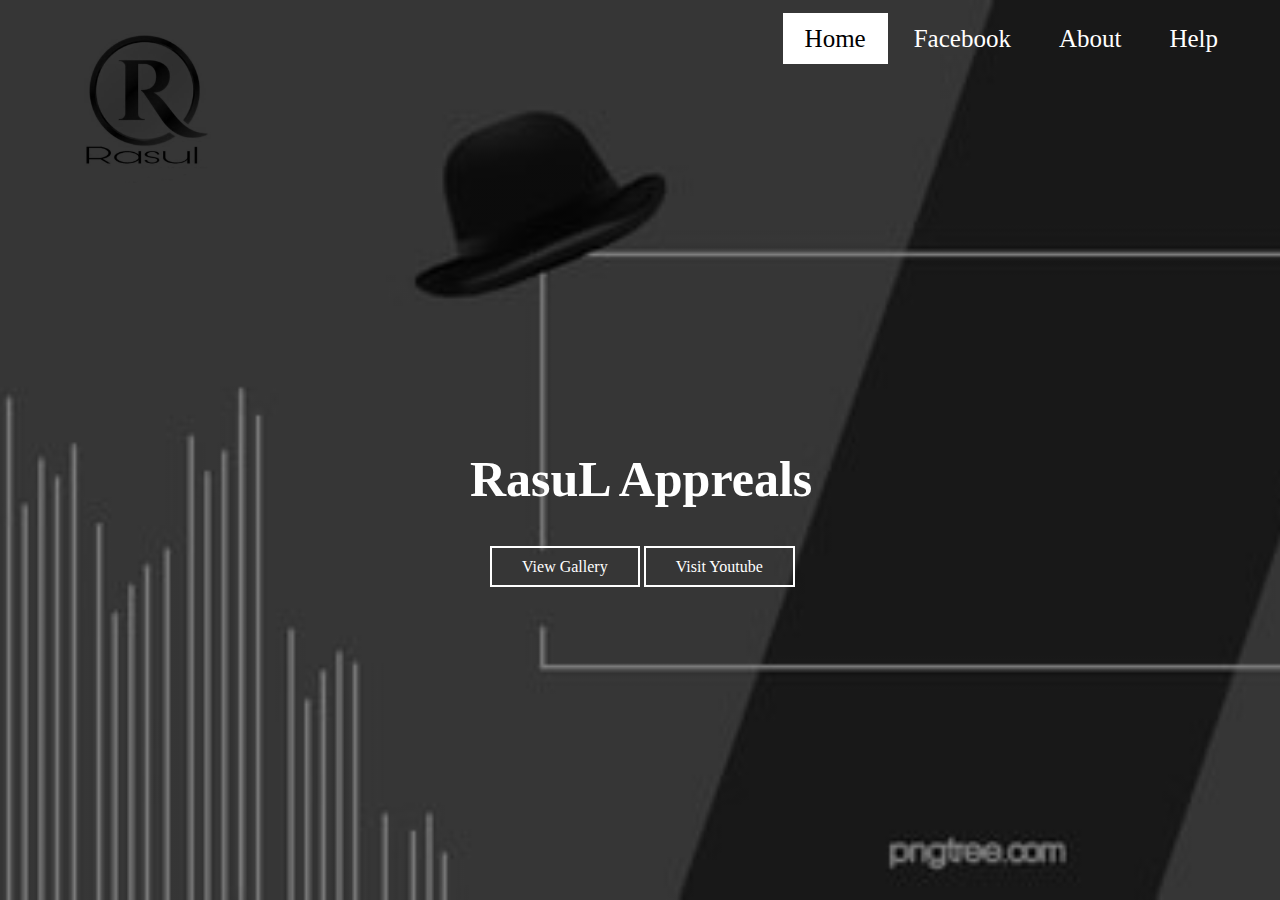
<file: index.html>
<!DOCTYPE html>
 <html>
 <head>
 	<title>RasuL Appreals</title>
 	<link rel="stylesheet" type="text/css" href="New Text Document.css">
 </head>
<body>
	<header>
		<div class="website">
			<div class="logo">
			<img src="FB_IMG_1595416964637.png">	
			</div>

			<ul>
				<li class="active"><a href="#">Home</a></li>
				<li><a href="https://m.facebook.com/simplestyles.bd/?ref=opera_speed_dial">Facebook</a></li>
				<li><a href="#">About</a></li>
				<li><a href="#">Help</a></li>
			</ul>	
		</div>
		<div class="B">
			<h1>RasuL Appreals</h1>
		</div>
		<div class="button">
			<a href="file:///C:/Users/user/Desktop/Fardin/PDF%20BOOK/WEB%20DESIGN/RASUL/Gallery.html" class="btn">View Gallery</a>
			<a href="https://www.youtube.com/channel/UCfda1yET0EAjmwI45JqCOrQ" class="btn1">Visit Youtube</a>
	</header>

</body>
</html>
</file>
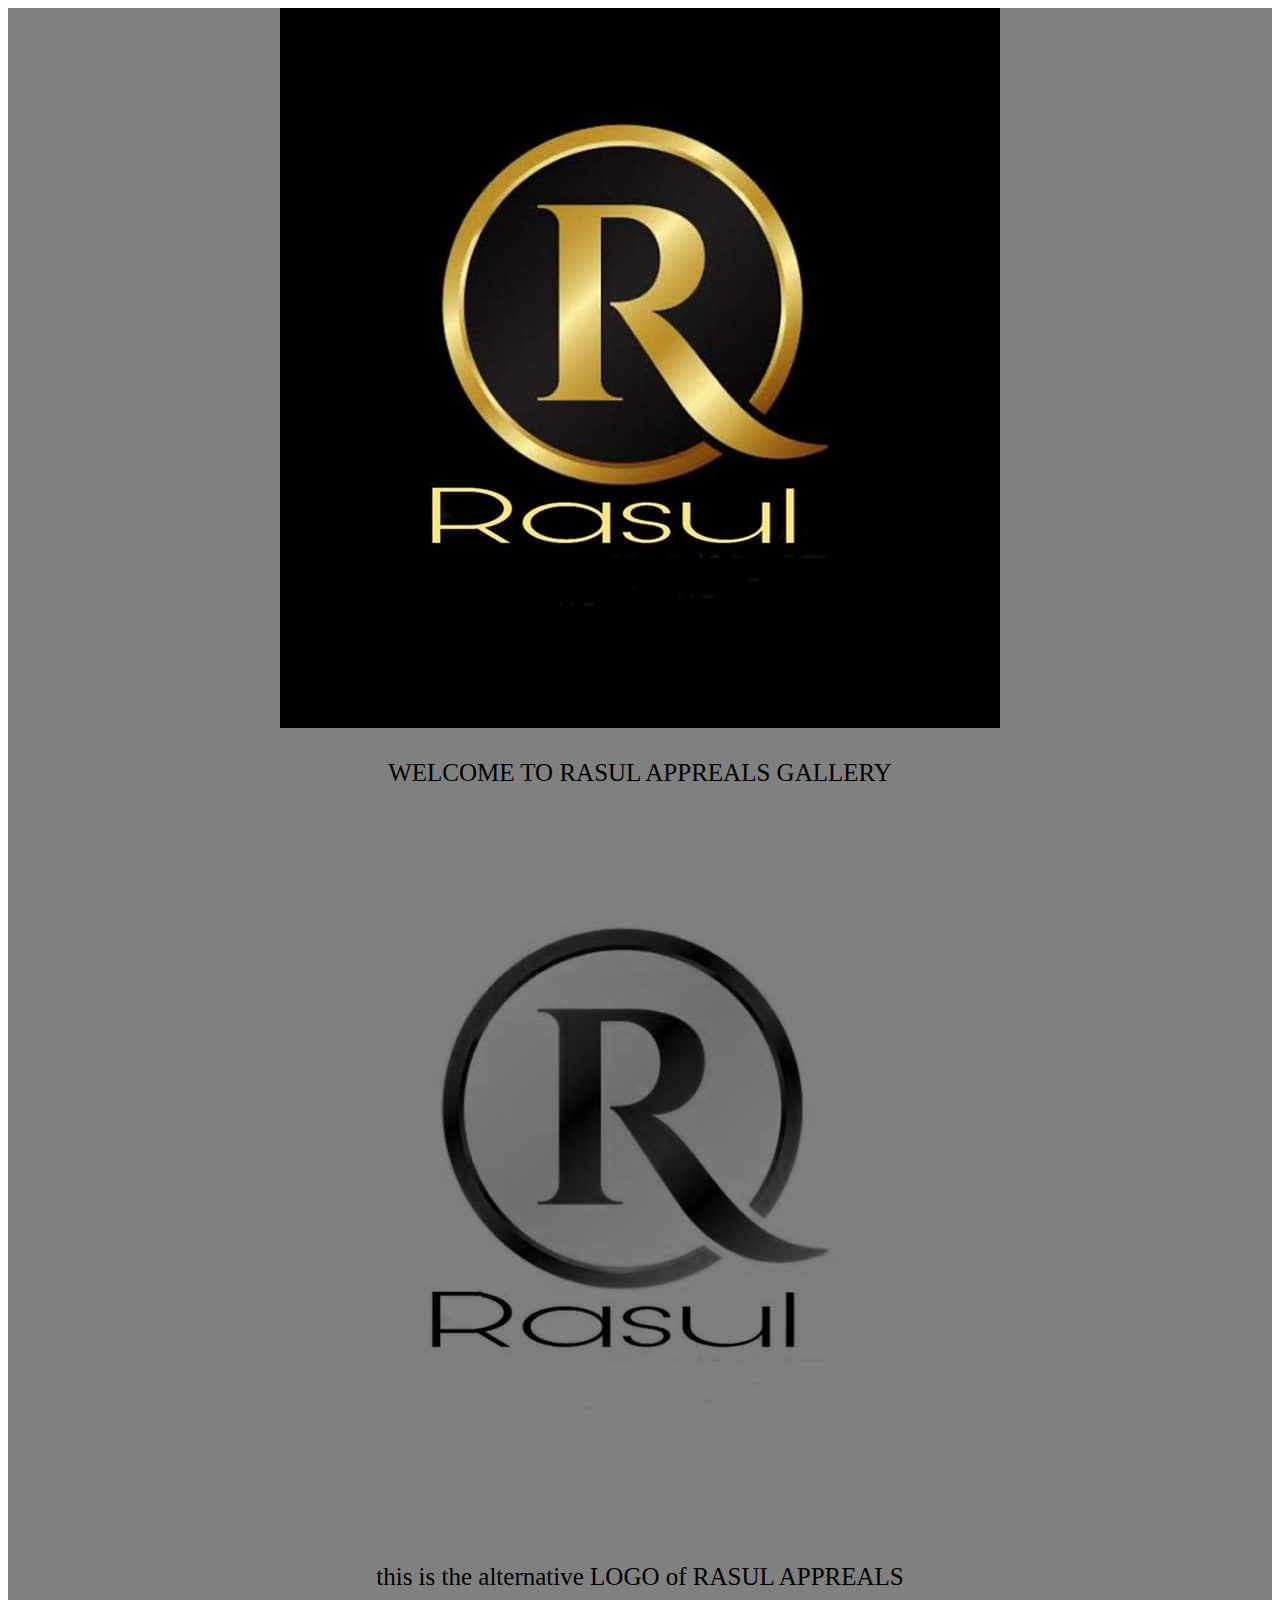
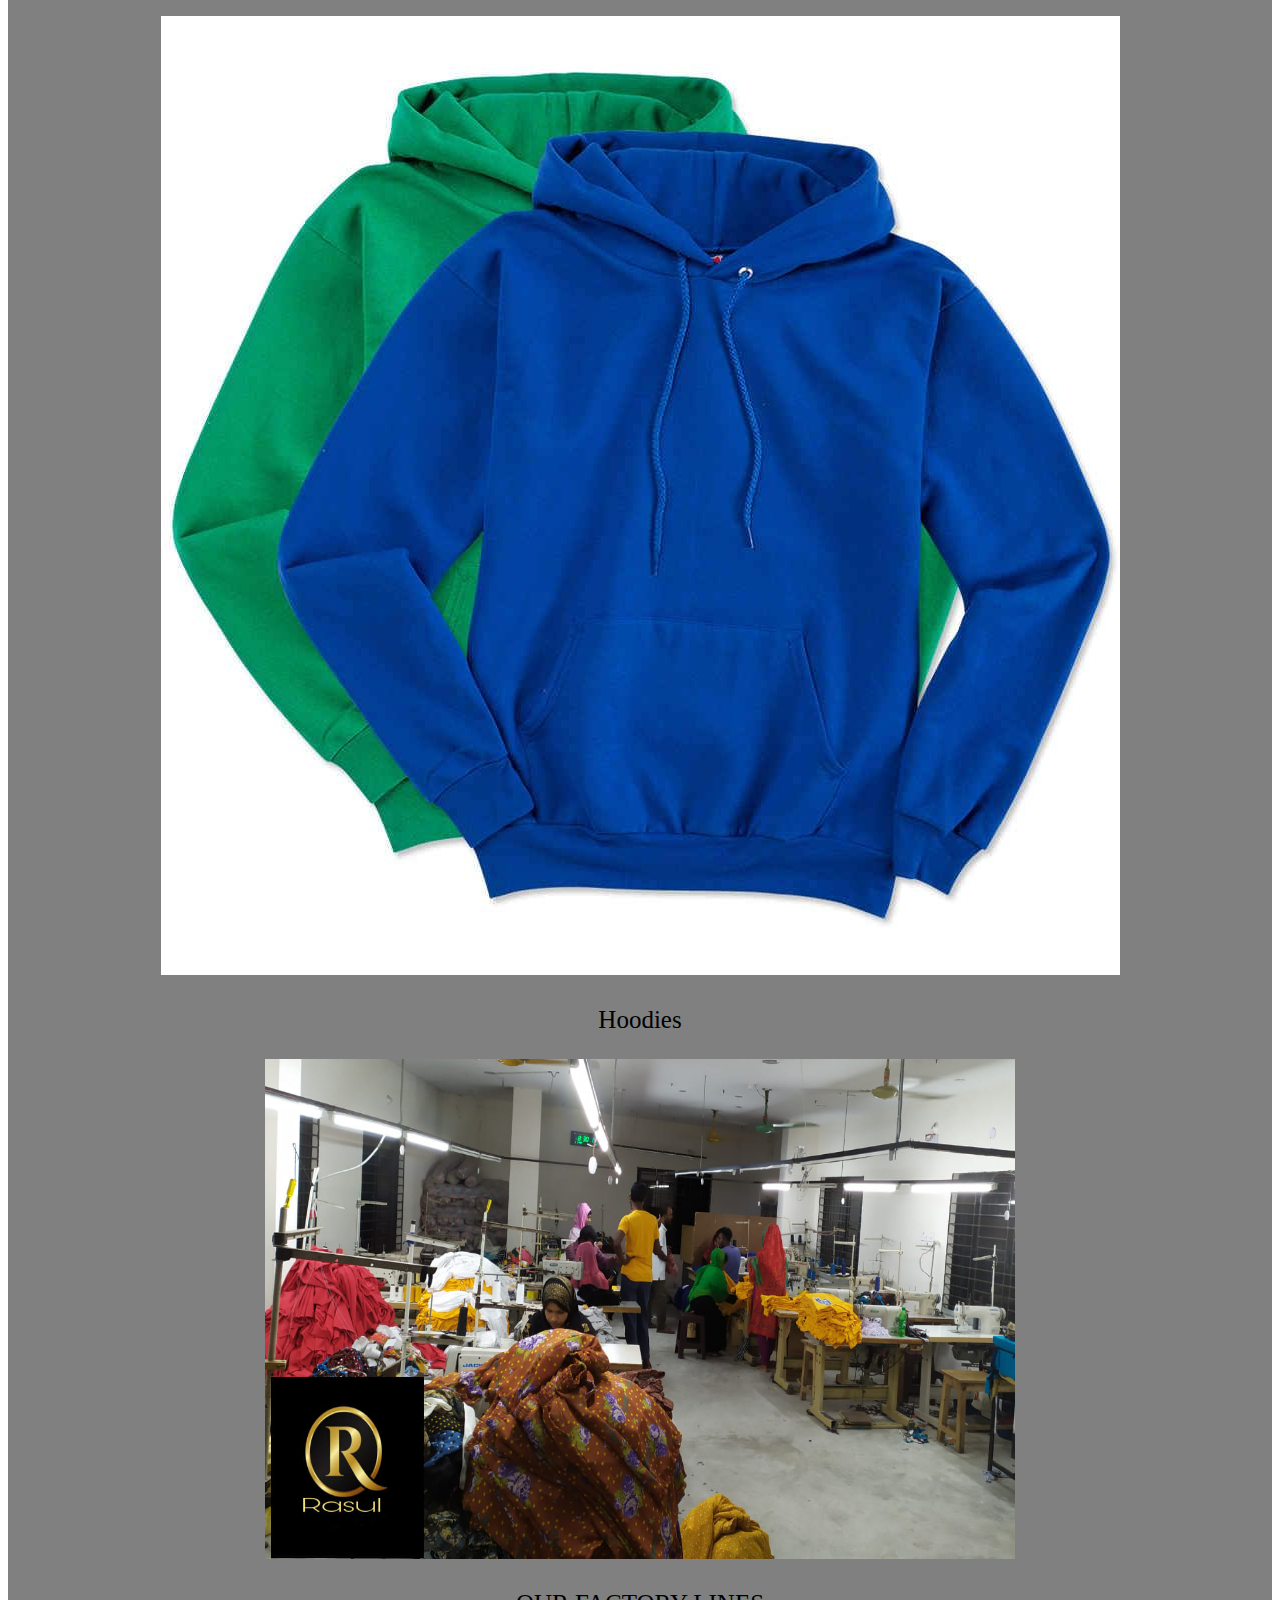
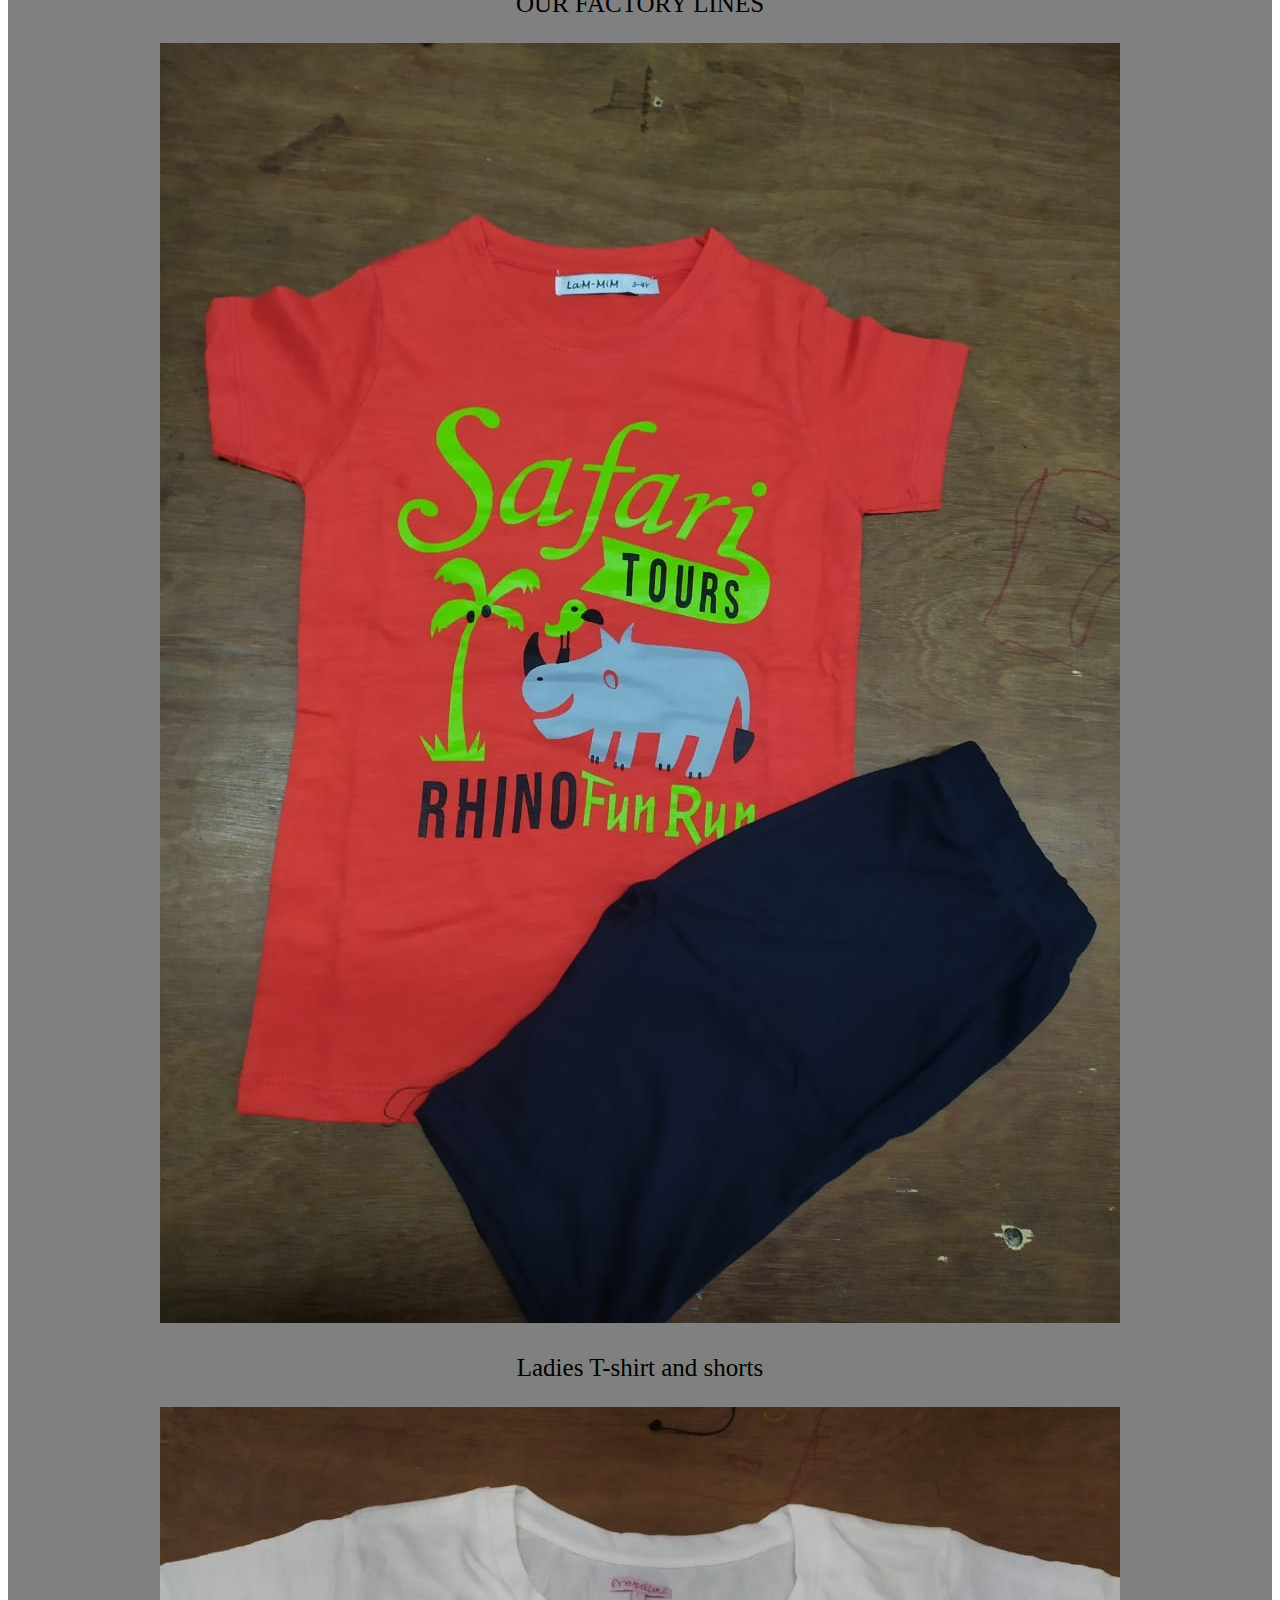
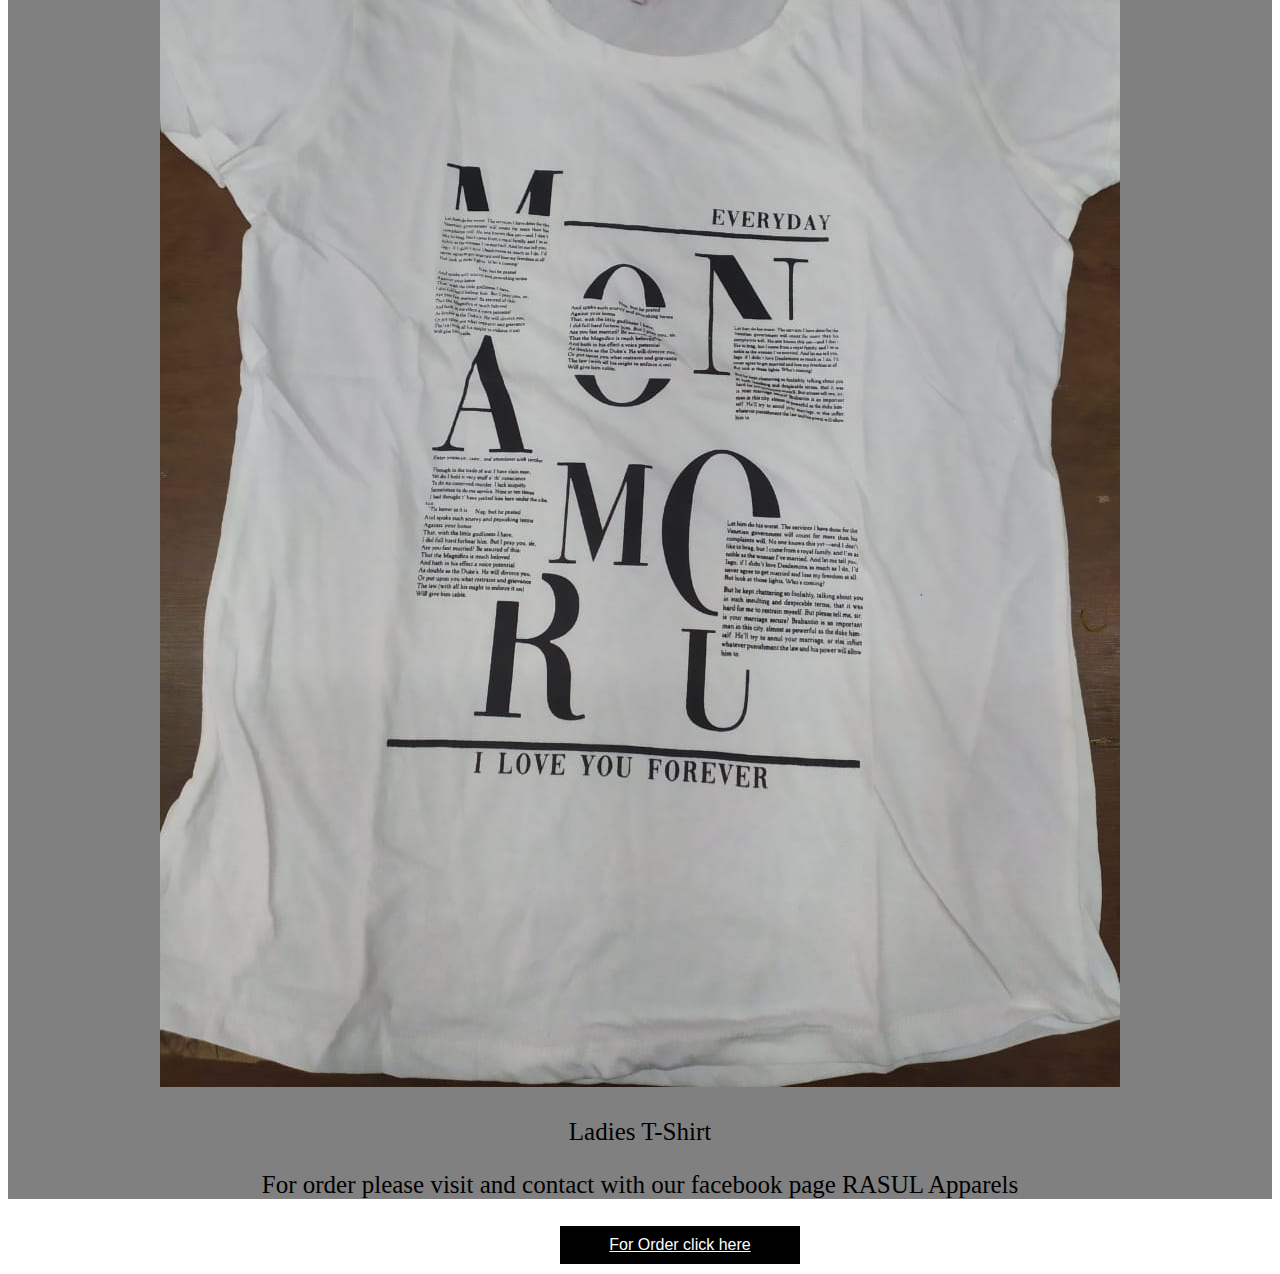
<file: Gallery.html>
<!DOCTYPE html>
<!DOCTYPE html>
<html>
<head>
	<title>Gallery</title>
	<link rel="stylesheet" type="text/css" href="CSS Gallery.css">
</head>
<body>
	<div class="A">
		<center><img src="FB_IMG_1595416964637.jpg"></center>	
		<center><p> WELCOME TO  RASUL APPREALS GALLERY</p></center>
		<center><img src="FB_IMG_1595416964637.png"></center>
		<center><p>this is the alternative LOGO of RASUL APPREALS</p></center>
		<center><img src="12688383_563310197164514_3452596391617654005_n.jpg"></center>
		<center><p>Hoodies</p></center>
		<center><img src="117889933_1669139456581577_7333750685548178332_o.jpg"width="750px"height="500px"></center>
		<center><p>OUR FACTORY LINES</p></center>
		<center><img src="117195073_1668155736679949_180231101789379482_o.jpg"></center>
		<center><p>Ladies T-shirt and shorts</p></center>
		<center><img src="108974858_1652497874912402_5540301008038192676_o.jpg"></center>
		<center><p>Ladies T-Shirt</p></center>
		<center><P>For order please visit and contact with our facebook page RASUL Apparels</P></center>
	</div>
	<div class="C">
		<center><a href="https://m.facebook.com/simplestyles.bd/?ref=opera_speed_dial" class="D">For Order click here</a></center>
		
	</div>

</body>
</html>
</file>
<file: New Text Document.css>
*{
	margin: 0;
	padding: 0;
	font-family: cetury Gothie;

}
body{
	/*background-image:url(2659b3f7117c78e.jpg);*/
	background-image: linear-gradient(rgba(0, 0, 0, 0.5), rgba(0, 0, 0, 0.5)),
    url('2659b3f7117c78e.jpg');
	background-repeat: no-repeat;
	height: 100vh;
		background-size: cover;
		background-color: center;
	}
ul{
		list-style-type: none;
		float: right;
		margin-top: 25px;
			}

 	ul li{
 		display: inline-block;
 	}

 	ul li a {
 		text-decoration: none; 
 		color: #fff;
 		padding: 10px 20px;
 		font-size: 25px;
 		border: 2px solid transparent;
 		transition:0.6 ease;
 	}
 	ul li a:hover {
 		background-color: #fff;
 		color: #000;
 	}
 	.logo img{
 		float: left;
 		width: 220px;
 		height: auto;
 	}

 	.website {
 		max-width: 1200px;
 		margin:auto;
 	}

 	ul li.active a{
 		background-color: #fff;
 		color: #000;
 	}

 	.B{
 		position: absolute;
 		top: 50%;
 		left: 50%;
 		transition: translate(-50%,-50%);

 	}

 	.B h1{
 		color: #fff;
 		font-size: 50px;
 		margin-left: -170px;
 	}
 	.button{
 		position: absolute;
 		top: 62%;
 		left: 50%;
 		transition: translate(-50%,-50%);
 	}
 	.btn{
 		border: 2px solid #fff;
 		padding: 10px 30px;
 		margin-left: -150px;
 		color:#fff;
 		text-decoration: none;
 	}
 	
 	.btn:hover{
 		background-color: #fff;
 		color: #000;
 		transition: 0.6 ease;
 	}
 	.btn1{
 		border: 2px solid #fff;
 		padding: 10px 30px;
 		margin-left: -0px;
 		color:#fff;
 		text-decoration: none;
 	}
 	.btn1:hover{
 		background-color: #fff;
 		color: #000;
 		transition: 0.6 ease;
 	}
</file>
<file: CSS Gallery.css>
.A{
	background-color: grey;
	font-size: 25px;
}

.C{
	background-color: black;
	border: 2px solid white;
	font:message-box;
 	padding: 10px 20px;
 	margin-left:550px;
 	color:blue;
 	font-color:white;
 	text-decoration: none;
 	width:200px;

}
.C:hover{
 		background-color:blue;
 		color: #000;
 		transition: 0.6 ease;
 	}
.D {
	color: white;
}
</file>
